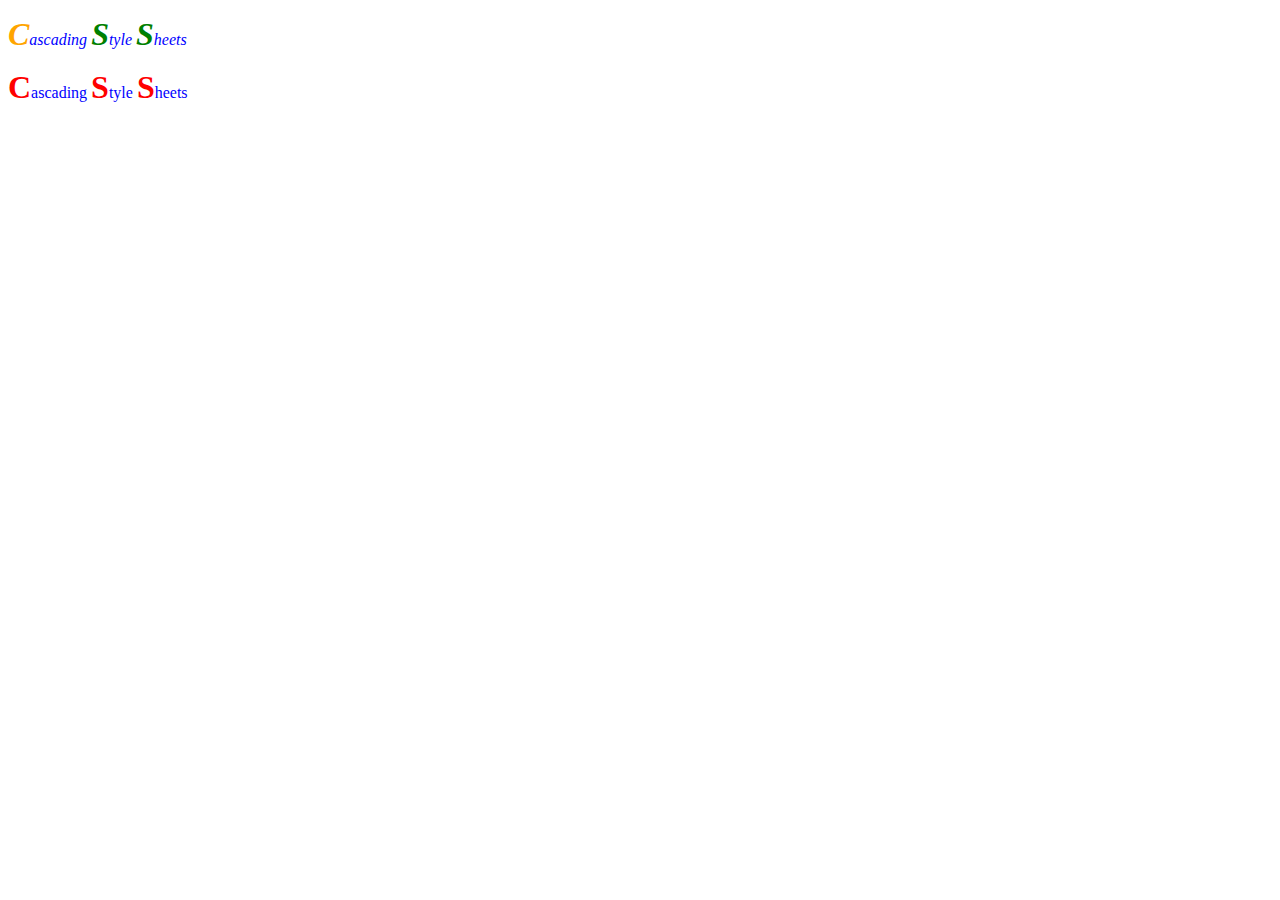
<file: css_tests/index.html>
<!DOCTYPE html>
<html>
  <head>
  <meta charset="UTF-8">
  <title>Sample document</title>
  <link rel="stylesheet" href="style.css">
  </head>

  <body>
    <p id="first">
      <strong class="carrot">C</strong>ascading
      <strong class="spinach">S</strong>tyle
      <strong class="spinach">S</strong>heets
    </p>
     <p id="second">
      <strong>C</strong>ascading
      <strong>S</strong>tyle
      <strong>S</strong>heets
    </p>
  </body>
</html>
</file>
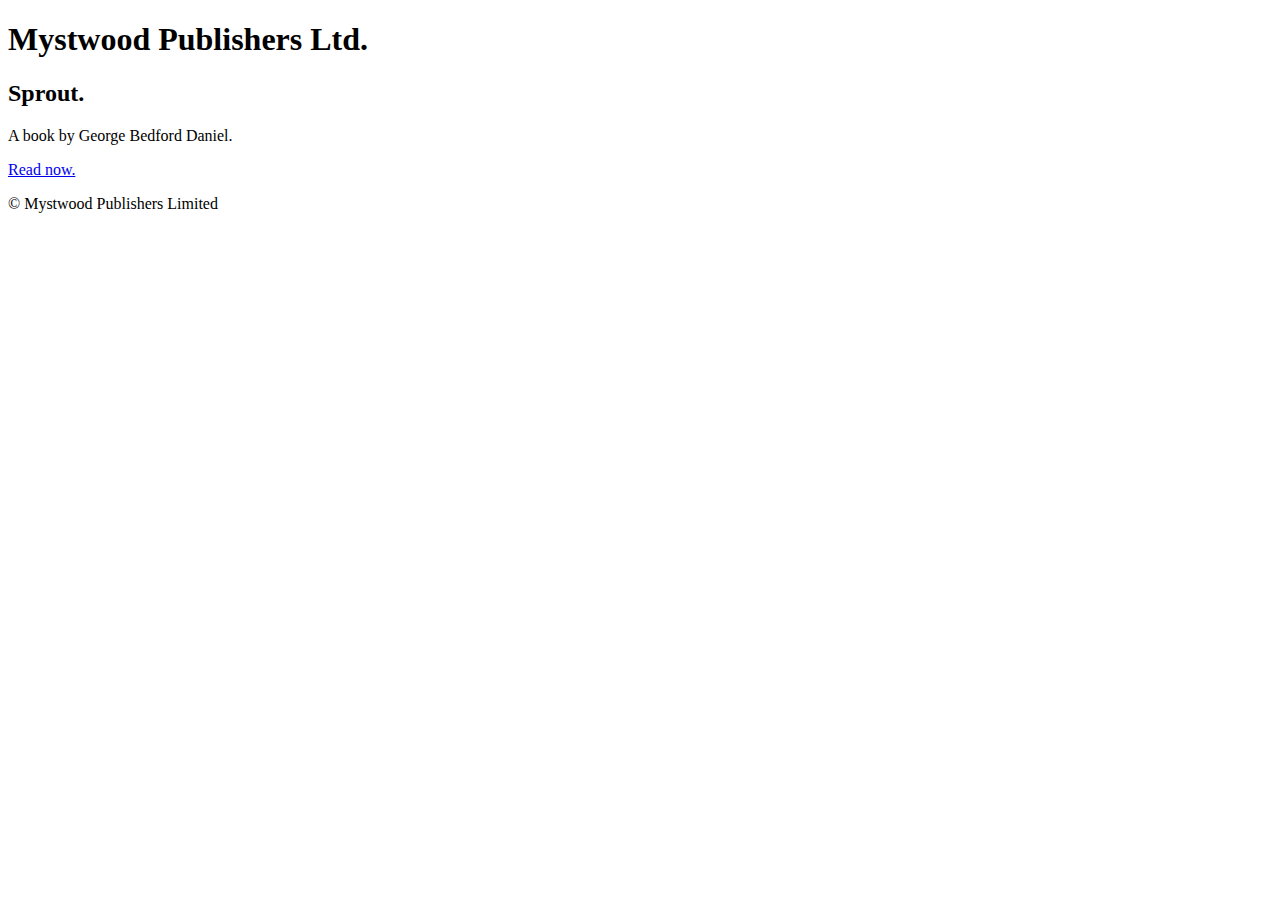
<file: CodeCademy_MakeWebsite/example1/index.html>
<!doctype html>
<html>
<head>
	<title>Sprout</title>
	<link rel="stylesheet" type="text/css" src="main.css"/>
</head>
<body>
	<h1>Mystwood Publishers Ltd.</h1>
	<div class="hero">
		<h2>Sprout.</h2>
		<p>A book by George Bedford Daniel.</p>
		<a href="#">Read now.</a>
	</div>
	<p id = "footer">&copy; Mystwood Publishers Limited</p>
</body>
</html>
</file>
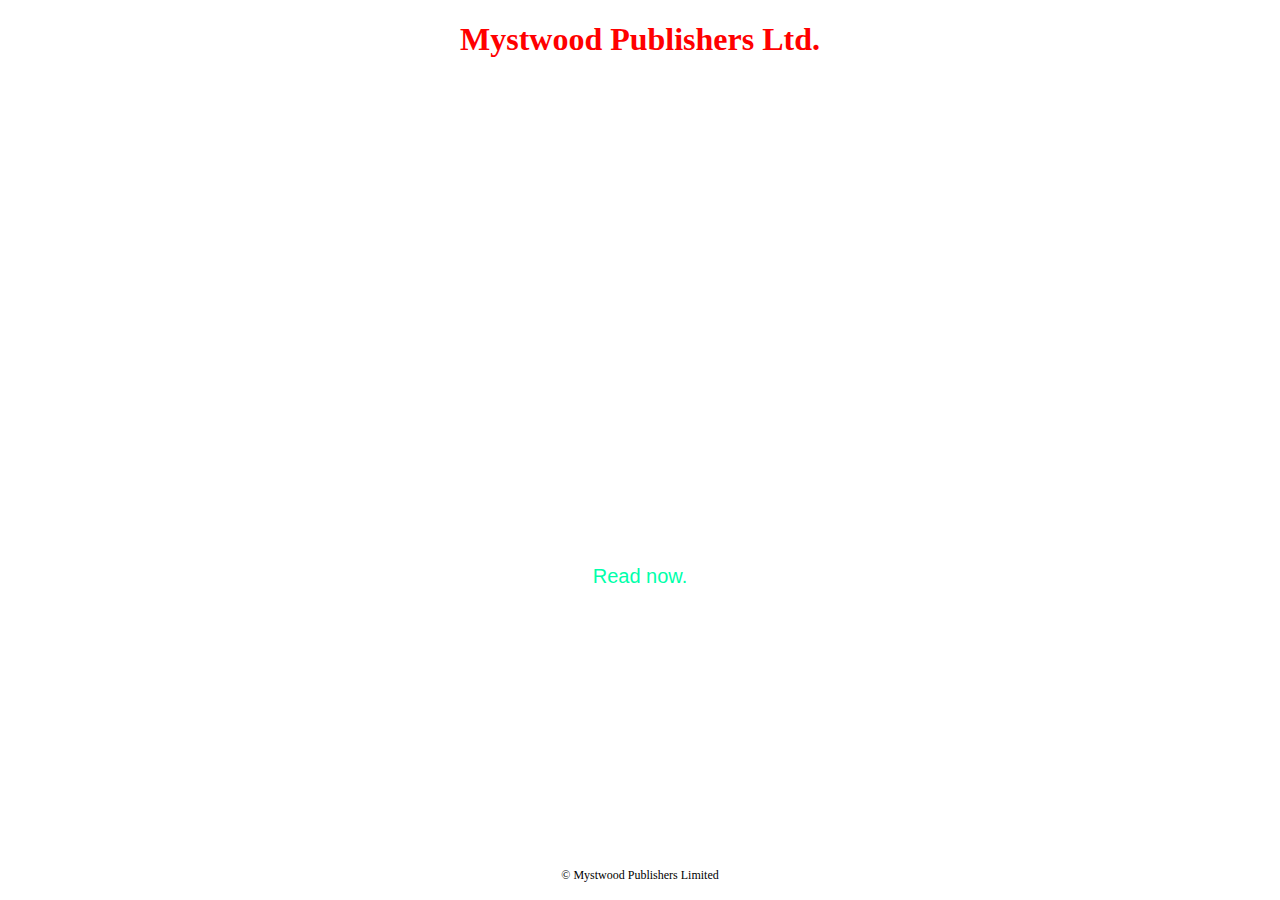
<file: CodeCademy_MakeWebsite/example2/index.html>
<!DOCTYPE html>
<html>
<head>
	<title>Sprout</title>
	<link rel="stylesheet" type="text/css" href="main.css"/>
</head>
<body>
	<h1>Mystwood Publishers Ltd.</h1>
	<div class="hero">
		<h2>Sprout.</h2>
		<p>A book by J. Daniel Bedford</p>
		<a href="#">Read now.</a>
	</div>
	<p id="footer">&copy; Mystwood Publishers Limited</p>
</body>
</html>
</file>
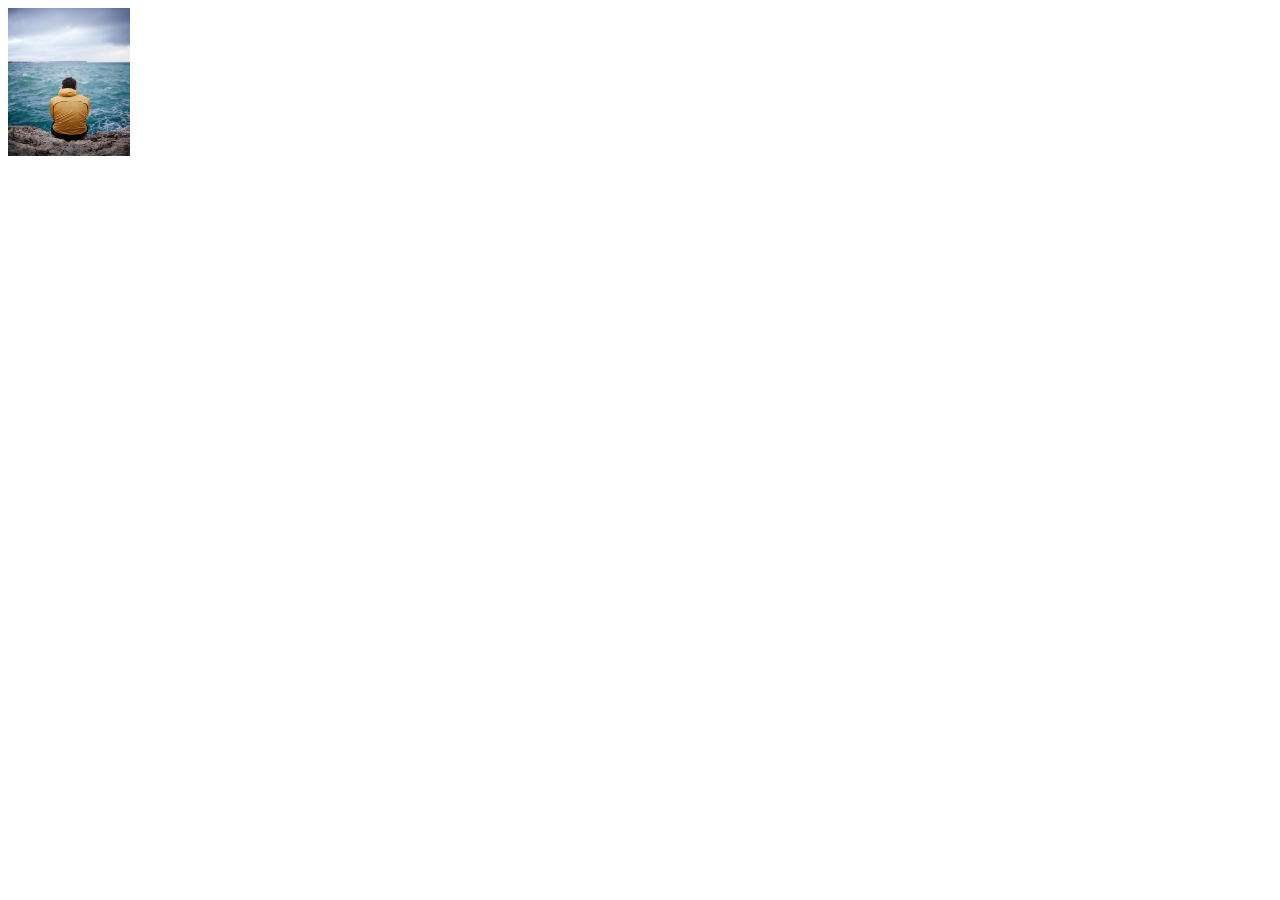
<file: Experiments/Experiment1/Dribbble1/index.html>
<!DOCTYPE html>
<html>
  <head>
    <meta charset="UTF-8">
    <title>Index Page</title>
    <link rel="stylesheet" href="style.css">
  </head>
  <body>
    <section id="main">
      
    </section>
    <footer class="commom-footer">
      <span class>CLOSE</span>
      <span></span>
      <span></span>
    </foote>
  </body>
</html>
</file>
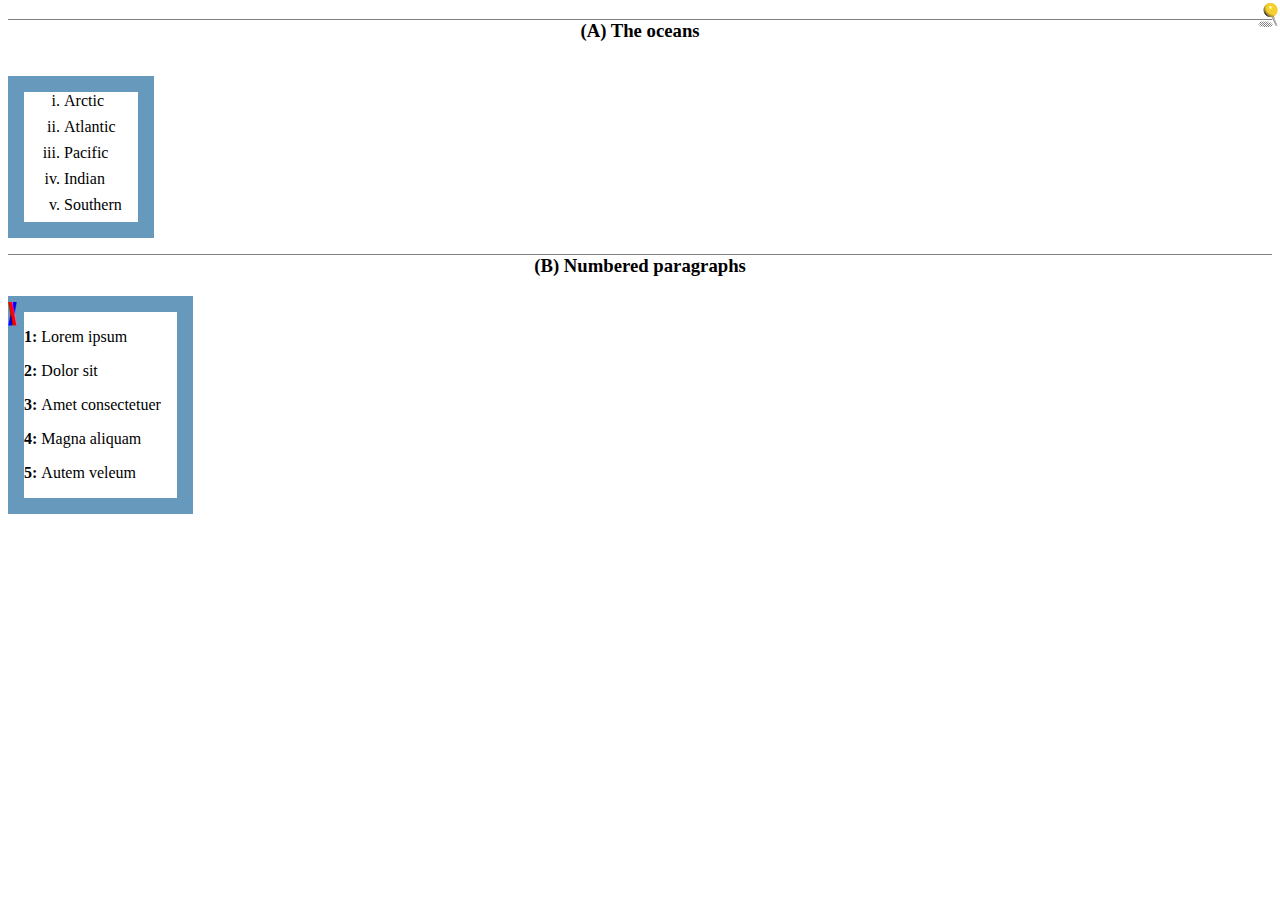
<file: css_tests/doc2.html>
<!DOCTYPE html>
<html>
  <head>
    <meta charset="UTF-8">
    <title>Sample document 2</title>
    <link rel="stylesheet" href="style2.css">
  </head>
  <body>

    <h3 id="oceans">The oceans</h3>
    <ul>
      <li>Arctic</li>
      <li>Atlantic</li>
      <li>Pacific</li>
      <li>Indian</li>
      <li>Southern</li>
    </ul>

    <h3 class="numbered">Numbered paragraphs</h3>
    <div id="numbered">
      <p class="numbered">Lorem ipsum</p>
      <p class="numbered">Dolor sit</p>
      <p class="numbered">Amet consectetuer</p>
      <p class="numbered">Magna aliquam</p>
      <p class="numbered">Autem veleum</p>
    </div>

    <div id="parent-div">
      <p id="forward">/</p>
      <p id="back">\</p>
    </div>

    <img id="fixed-pin" src="Yellow-pin.png" alt="Yellow map pin">

  </body>
</html>
</file>
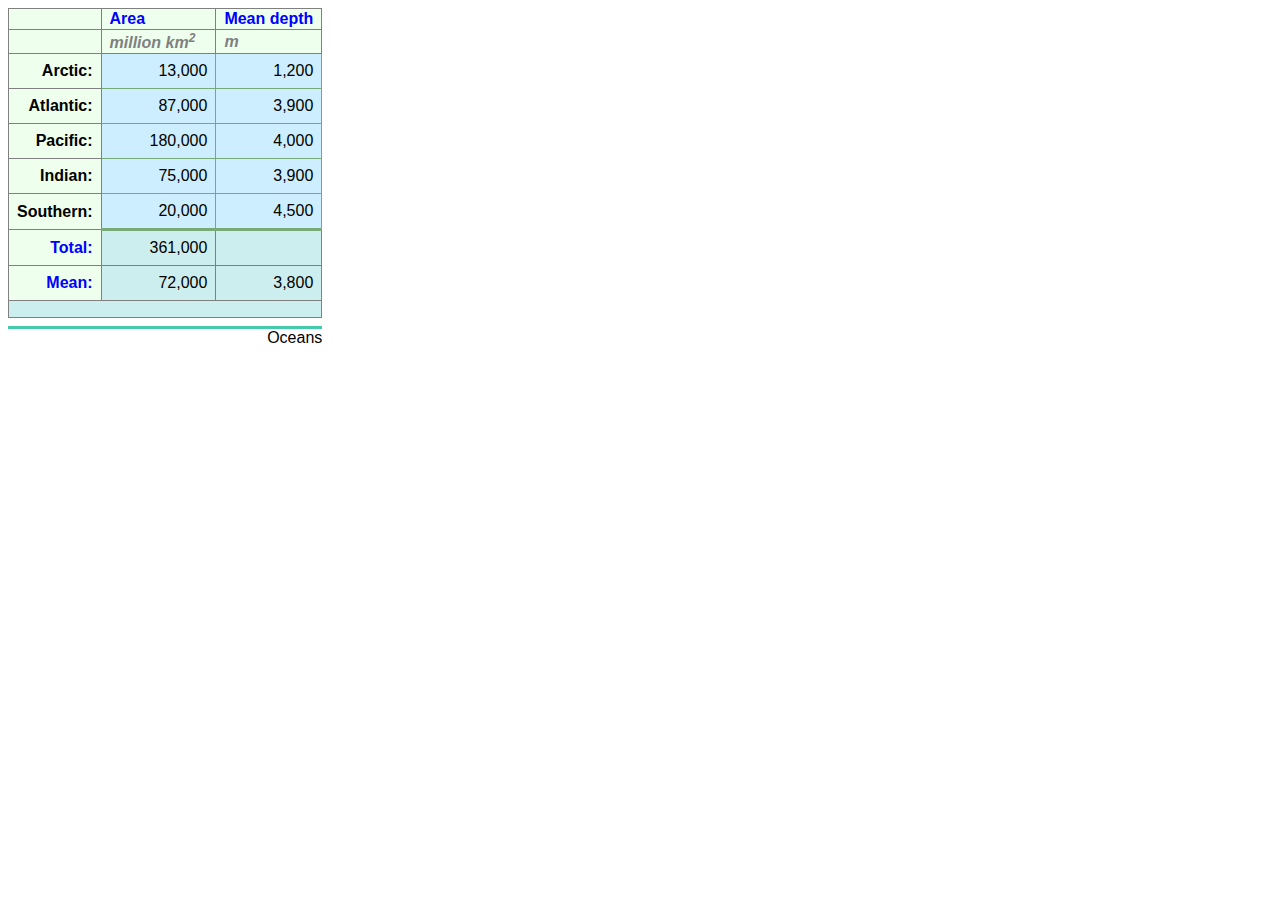
<file: css_tests/doc3.html>
<!DOCTYPE html>
<html>
  <head>
    <title>Sample document 3</title>
    <link rel="stylesheet" href="style3.css">
  </head>
  <body>
    <table id="demo-table">
      <caption>Oceans</caption>
      <thead>
        <tr>
          <th></th>
          <th>Area</th>
          <th>Mean depth</th>
        </tr>
        <tr>
          <th></th>
          <th>million km<sup>2</sup></th>
          <th>m</th>
        </tr>
      </thead>
      <tbody>
        <tr>
          <th>Arctic</th>
          <td>13,000</td>
          <td>1,200</td>
        </tr>
        <tr>
          <th>Atlantic</th>
          <td>87,000</td>
          <td>3,900</td>
        </tr>
        <tr>
          <th>Pacific</th>
          <td>180,000</td>
          <td>4,000</td>
        </tr>
        <tr>
          <th>Indian</th>
          <td>75,000</td>
          <td>3,900</td>
        </tr>
        <tr>
          <th>Southern</th>
          <td>20,000</td>
          <td>4,500</td>
        </tr>
      </tbody>
      <tfoot>
        <tr>
          <th>Total</th>
          <td>361,000</td>
          <td></td>
        </tr>
        <tr>
          <th>Mean</th>
          <td>72,000</td>
          <td>3,800</td>
        </tr>
        <tr>
          <td colspan="3"></td>
        </tr>
      </tfoot>
    </table>
  </body>
</html>
</file>
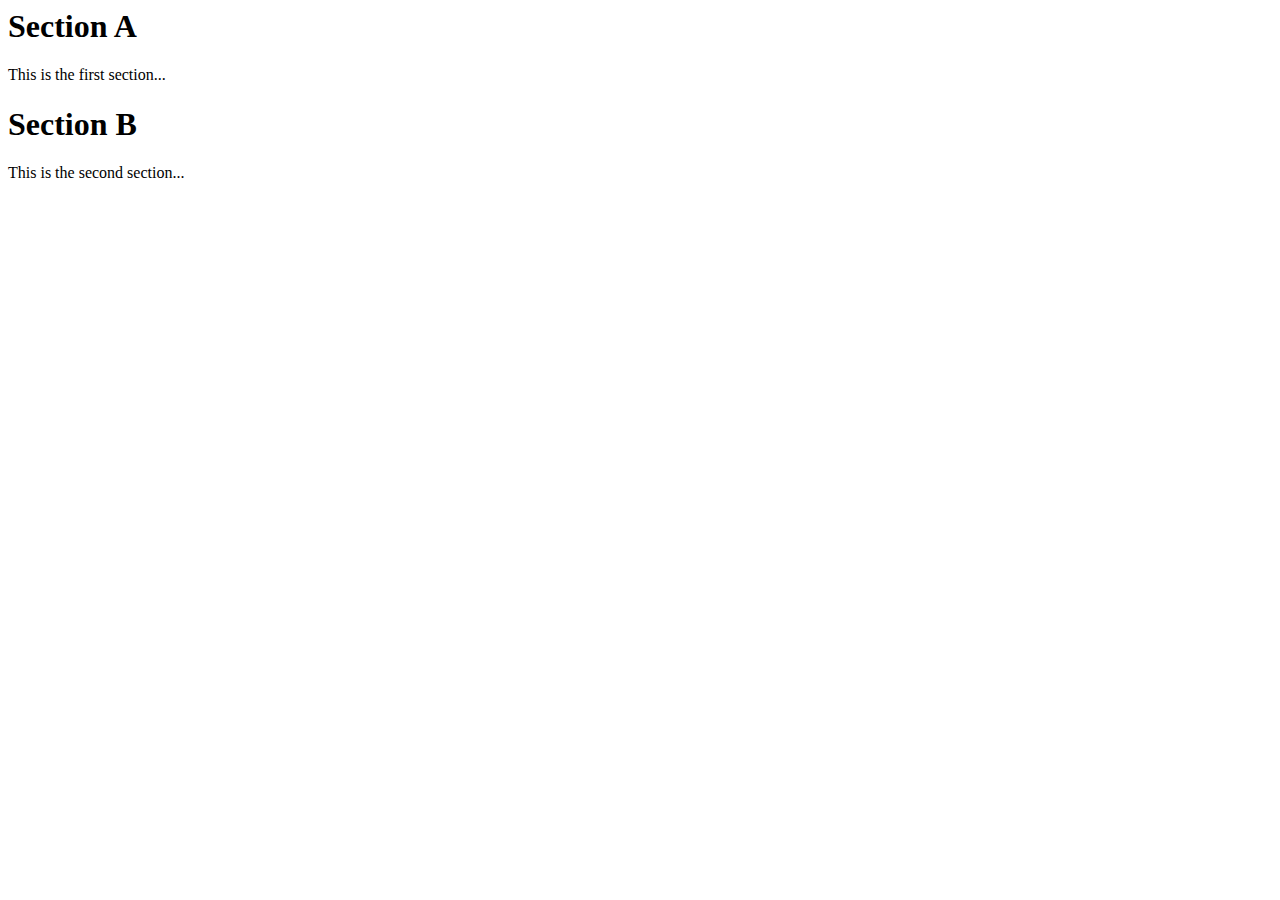
<file: css_tests/doc4.html>
<html>
  <head>
    <title>Print sample</title>
    <link rel="stylesheet" href="style4.css">
  </head>
  <body>
    <h1>Section A</h1>
    <p>This is the first section...</p>
    <h1>Section B</h1>
    <p>This is the second section...</p>
    <div id="print-head">
      Heading for paged media
    </div>
    <div id="print-foot">
      Page:
    </div>
  </body>
</html>
</file>
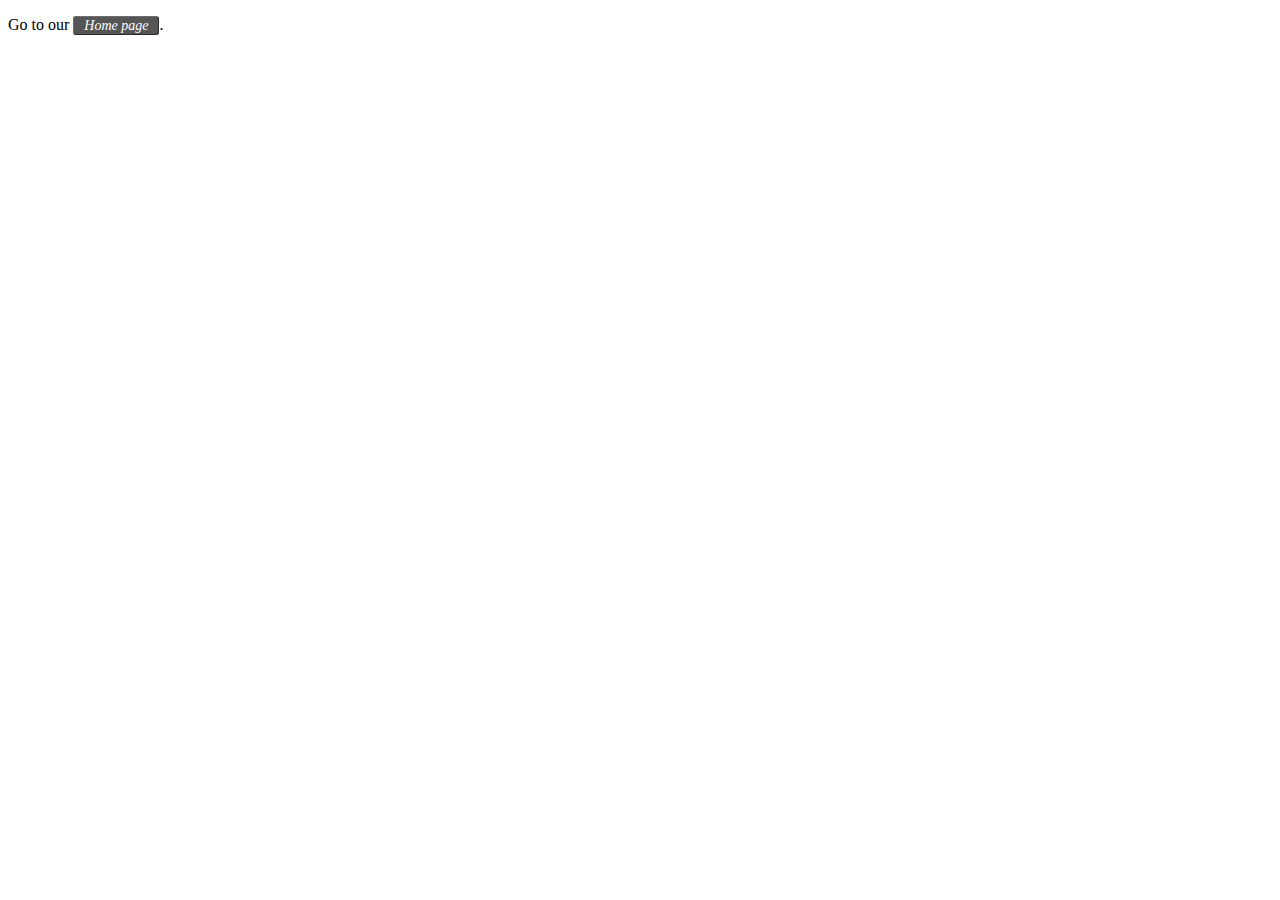
<file: css_tests/pseudo.html>
<!doctype html>
<html>
  <head>
    <meta charset="UTF-8">
    <title>Sample document</title>
    <link rel="stylesheet" href="style1.css">
  </head>
  <body>
    <p>Go to our
      <a class="homepage" href="http://www.example.com/" title="Home page">Home page</a>.
    </p>
  </body>
</html>
</file>
<file: css_tests/style.css>
body {
  font: 16px "Comic Sans MS", cursive;
}

strong {
  color: red;
  font-size: 2em;
}

/*classes has priority over tags, so the tag p must be blue, but the class .carrot is orange and orange wins*/
.carrot {
  color:orange;
}

.spinach{
  color:green;
}

#first {
  font-style:italic;
}

p {
  color:blue;
}
</file>
<file: CodeCademy_MakeWebsite/example2/main.css>
body {
	height: 100%;
	margin: 0;
	text-align: center;
	width: 100%;
}

h1 {
	font-size: 32px;
  font-family:Palatino, 'Palatino Linotype', serif;
  color: red;
}

h2 {
	font-size: 56px;
}


.hero {
	padding: 250px 0;
	margin: 30px;
  font-family: 'Trebuchet MS', Helvetica, sans-serif;
  color: #ffffff;
  background-image:url(https://s3.amazonaws.com/codecademy-content/projects/make-a-website/lesson-2/bg.jpg);
  background-size: cover;
}


p {
	font-size: 2rem;
}

.hero a {
	color: #00FFAA;
	font-size: 1.25em;
	text-decoration: none;
}

#footer {
  font-size: 0.75rem;
}
</file>
<file: Experiments/Experiment1/Dribbble1/style.css>
#main {
  display:block;
  position:absolute;
  background-image: url("images/background.jpg");
  background-repeat:no-repeat;
  background-size: 100% 100%;
  width:122px;
  height:148px;
}
</file>
<file: css_tests/style3.css>
/*** Style for doc3.html (Tables) ***/

#demo-table {
  font: 100% sans-serif;
  background-color: #efe;
  border-collapse: collapse;
  empty-cells: show;
  border: 1px solid #7a7;
  border-style: solid;
}

#demo-table > caption {
  caption-side: bottom;
  text-align: right;
  font-size: 100%;
  border-top: .2em solid #4ca;
  margin-top: .5em;
}


/* basic shared rules */
#demo-table th,
#demo-table td {
  text-align: right;
  padding-right: .5em;
}

#demo-table th {
  font-weight: bold;
  padding-left: .5em;
  border: .1em solid gray;
}


/* header */
#demo-table > thead > tr > th {
  text-align: left;
}

#demo-table > thead > tr:first-child > th {
  color: blue;
}

#demo-table > thead > tr + tr > th {
  font-style: italic;
  color: gray;
}

/* fix size of superscript */
#demo-table sup {
  font-size: 75%;
}

/* body */
#demo-table td {
  background-color: #cef;
  padding:.5em .5em .5em 3em;
  border: .1em solid gray;
}

#demo-table tbody th:after {
  content: ":";
}

#demo-table tbody td {
  border:1px solid #7a7;
}


/* footer */
#demo-table tfoot th {
  color: blue;
}

#demo-table tfoot th:after {
  content: ":";
}

#demo-table > tfoot td {
  background-color: #cee;
}

#demo-table > tfoot > tr:first-child td {
  border-top: .2em solid #7a7;
}
</file>
<file: css_tests/style4.css>
/*** Print sample ***/

/* defaults  for screen */
#print-head,
#print-foot {
  display: none;
  }

h1:hover{
  color:blue;
}

/* print only */
@media print {

h1 {
  page-break-before: always;
  padding-top: 2em;
  }

h1:first-child {
  page-break-before: avoid;
  counter-reset: page;
  }

#print-head {
  display: block;
  position: fixed;
  top: 0pt;
  left:0pt;
  right: 0pt;

  font-size: 200%;
  text-align: center;
  }

#print-foot {
  display: block;
  position: fixed;
  bottom: 0pt;
  right: 0pt;

  font-size: 200%;
  }

#print-foot:after {
  content: counter(page);
  counter-increment: page;
  }

} /* end print only */
</file>
<file: css_tests/style1.css>
a.homepage:link, a.homepage:visited {
  padding: 1px 10px 1px 10px;
  color: #fff;
  background: #555;
  border-radius: 3px;
  border: 1px outset rgba(50,50,50,.5);
  font-family: georgia, serif;
  font-size: 14px;
  font-style: italic;
  text-decoration: none;
}

a.homepage:hover, a.homepage:focus, a.homepage:active {
  background-color: #666;
}
</file>
<file: css_tests/style2.css>
body {
  counter-reset: headnum;
}

h3:before {
  content: "(" counter(headnum,upper-latin) ") ";
  counter-increment: headnum;
}
/* numbered paragraphs */
h3.numbered {
  counter-reset: mynum;
}

h3 {
  border-top: 1px solid gray;
  text-align: center;
  clear: left;
}

p.numbered:before {
  content: counter(mynum) ": ";
  counter-increment: mynum;
  font-weight: bold;
}

li {
  list-style: lower-roman;
  margin-bottom: 8px;
}

ul, #numbered {
  border: 1em solid #69b;
  padding-right:1em;
  float:left;
}

#parent-div {
  position: relative;
  font: bold 200% sans-serif;
}

#forward, #back {
  position: absolute;
  margin:0px; /* no margin around the elements */
  top: 0px; /* distance from top */
  left: 0px; /* distance from left */
}

#forward {
  color: blue;
}

#back {
  color: red;
}

#fixed-pin {
  position:fixed;
  top: 2px;
  right: 2px;
}
</file>
